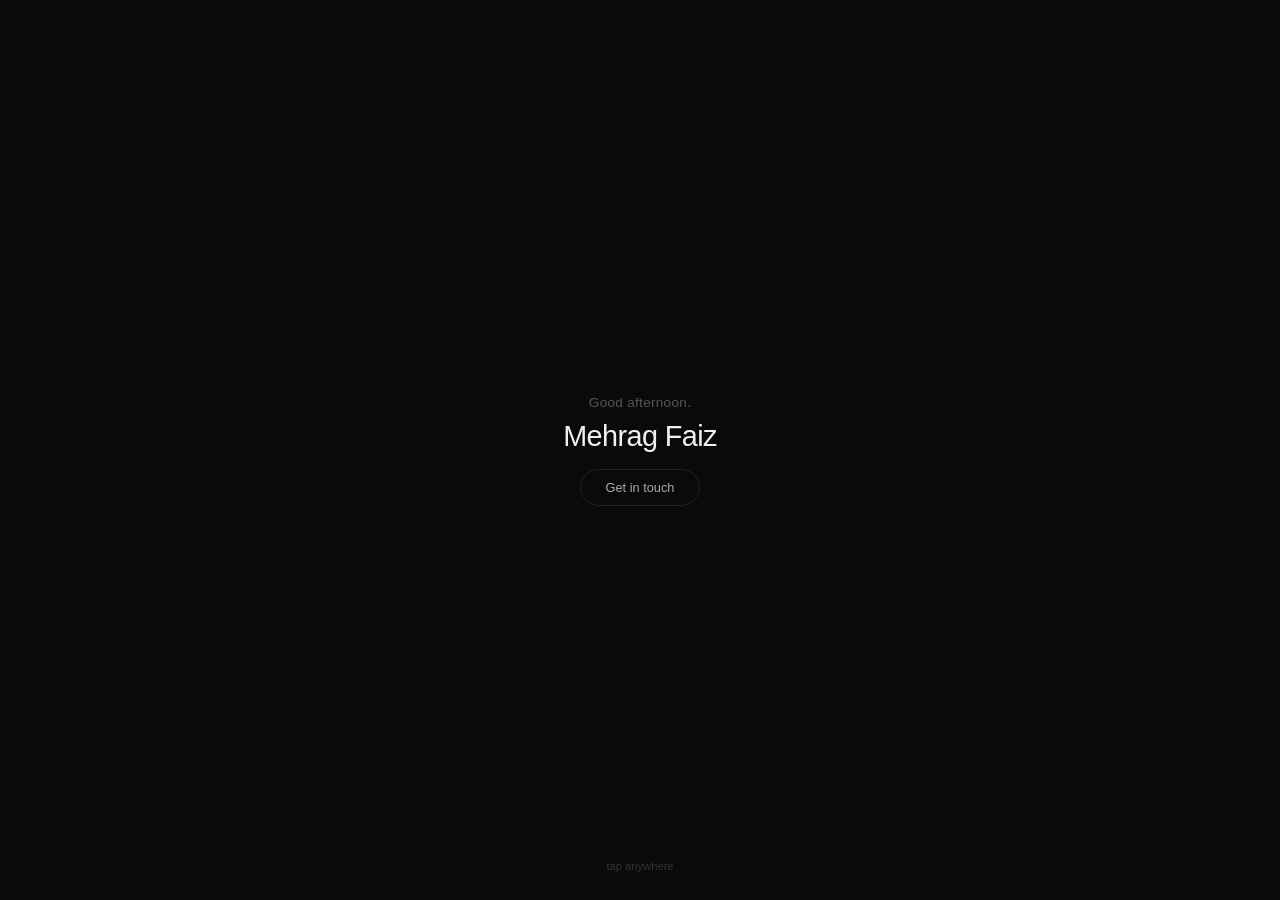
<file: index.html>
<!DOCTYPE html>
<html lang="en">
<head>
    <meta charset="UTF-8">
    <meta name="viewport" content="width=device-width, initial-scale=1.0">
    <meta name="description" content="Mehrag Faiz">
    <meta name="theme-color" content="#0a0a0a">
    <title>Mehrag Faiz</title>
    <style>
        * { margin: 0; padding: 0; box-sizing: border-box; }

        body {
            font-family: -apple-system, BlinkMacSystemFont, 'Segoe UI', sans-serif;
            background: #0a0a0a;
            color: #f0f0f0;
            -webkit-font-smoothing: antialiased;
            -webkit-tap-highlight-color: transparent;
            overflow: hidden;
            height: 100dvh;
        }

        canvas {
            position: fixed;
            top: 0;
            left: 0;
            z-index: 0;
        }

        .content {
            position: relative;
            z-index: 1;
            display: flex;
            flex-direction: column;
            align-items: center;
            justify-content: center;
            height: 100dvh;
            gap: 10px;
            user-select: none;
        }

        .greeting {
            font-size: 0.85rem;
            color: #555;
            letter-spacing: 0.02em;
            opacity: 0;
            animation: fadeIn 0.8s ease 0.3s forwards;
        }

        h1 {
            font-size: 1.8rem;
            font-weight: 500;
            letter-spacing: -0.02em;
            opacity: 0;
            animation: fadeIn 0.8s ease 0.1s forwards;
        }

        @keyframes fadeIn {
            to { opacity: 1; }
        }

        .hint {
            position: fixed;
            bottom: 28px;
            left: 0;
            right: 0;
            text-align: center;
            font-size: 0.7rem;
            color: #333;
            opacity: 0;
            animation: fadeIn 1s ease 1.5s forwards;
        }

        a.email {
            display: inline-block;
            color: #aaa;
            text-decoration: none;
            font-size: 0.8rem;
            padding: 10px 24px;
            border: 1px solid #222;
            border-radius: 100px;
            opacity: 0;
            animation: fadeIn 0.8s ease 0.5s forwards;
            transition: all 0.4s cubic-bezier(0.16, 1, 0.3, 1);
            margin-top: 6px;
            background: transparent;
            position: relative;
            overflow: hidden;
        }

        a.email::before {
            content: '';
            position: absolute;
            inset: 0;
            border-radius: 100px;
            background: linear-gradient(135deg, rgba(255,255,255,0.06), transparent);
            opacity: 0;
            transition: opacity 0.4s;
        }

        a.email:hover, a.email:active {
            color: #fff;
            border-color: #444;
            transform: scale(1.05);
            box-shadow: 0 0 20px rgba(255, 255, 255, 0.05);
        }

        a.email:hover::before, a.email:active::before {
            opacity: 1;
        }
    </style>
</head>
<body>
    <canvas id="c"></canvas>
    <div class="content">
        <p class="greeting" id="greeting"></p>
        <h1>Mehrag Faiz</h1>
        <a class="email" href="mailto:faiz.mehrag@gmail.com">Get in touch</a>
    </div>
    <p class="hint">tap anywhere</p>

    <script>
        // greeting
        const h = new Date().getHours();
        document.getElementById('greeting').textContent =
            h < 6 ? 'Up late?' : h < 12 ? 'Good morning.' : h < 18 ? 'Good afternoon.' : 'Good evening.';

        // particles
        const canvas = document.getElementById('c');
        const ctx = canvas.getContext('2d');
        let W, H;
        const particles = [];

        function resize() {
            W = canvas.width = innerWidth;
            H = canvas.height = innerHeight;
        }
        resize();
        addEventListener('resize', resize);

        class Particle {
            constructor(x, y) {
                this.x = x;
                this.y = y;
                const angle = Math.random() * Math.PI * 2;
                const speed = Math.random() * 3 + 1;
                this.vx = Math.cos(angle) * speed;
                this.vy = Math.sin(angle) * speed;
                this.life = 1;
                this.decay = Math.random() * 0.015 + 0.008;
                this.size = Math.random() * 2.5 + 0.5;
            }
            update() {
                this.x += this.vx;
                this.y += this.vy;
                this.vx *= 0.98;
                this.vy *= 0.98;
                this.life -= this.decay;
            }
            draw() {
                ctx.beginPath();
                ctx.arc(this.x, this.y, this.size, 0, Math.PI * 2);
                ctx.fillStyle = `rgba(255, 255, 255, ${this.life * 0.4})`;
                ctx.fill();
            }
        }

        function burst(x, y) {
            for (let i = 0; i < 30; i++) {
                particles.push(new Particle(x, y));
            }
        }

        function loop() {
            ctx.clearRect(0, 0, W, H);
            for (let i = particles.length - 1; i >= 0; i--) {
                particles[i].update();
                particles[i].draw();
                if (particles[i].life <= 0) particles.splice(i, 1);
            }
            requestAnimationFrame(loop);
        }
        loop();

        // interaction
        addEventListener('click', e => burst(e.clientX, e.clientY));
        addEventListener('touchstart', e => {
            for (const t of e.touches) burst(t.clientX, t.clientY);
        }, { passive: true });
    </script>
</body>
</html>
</file>
